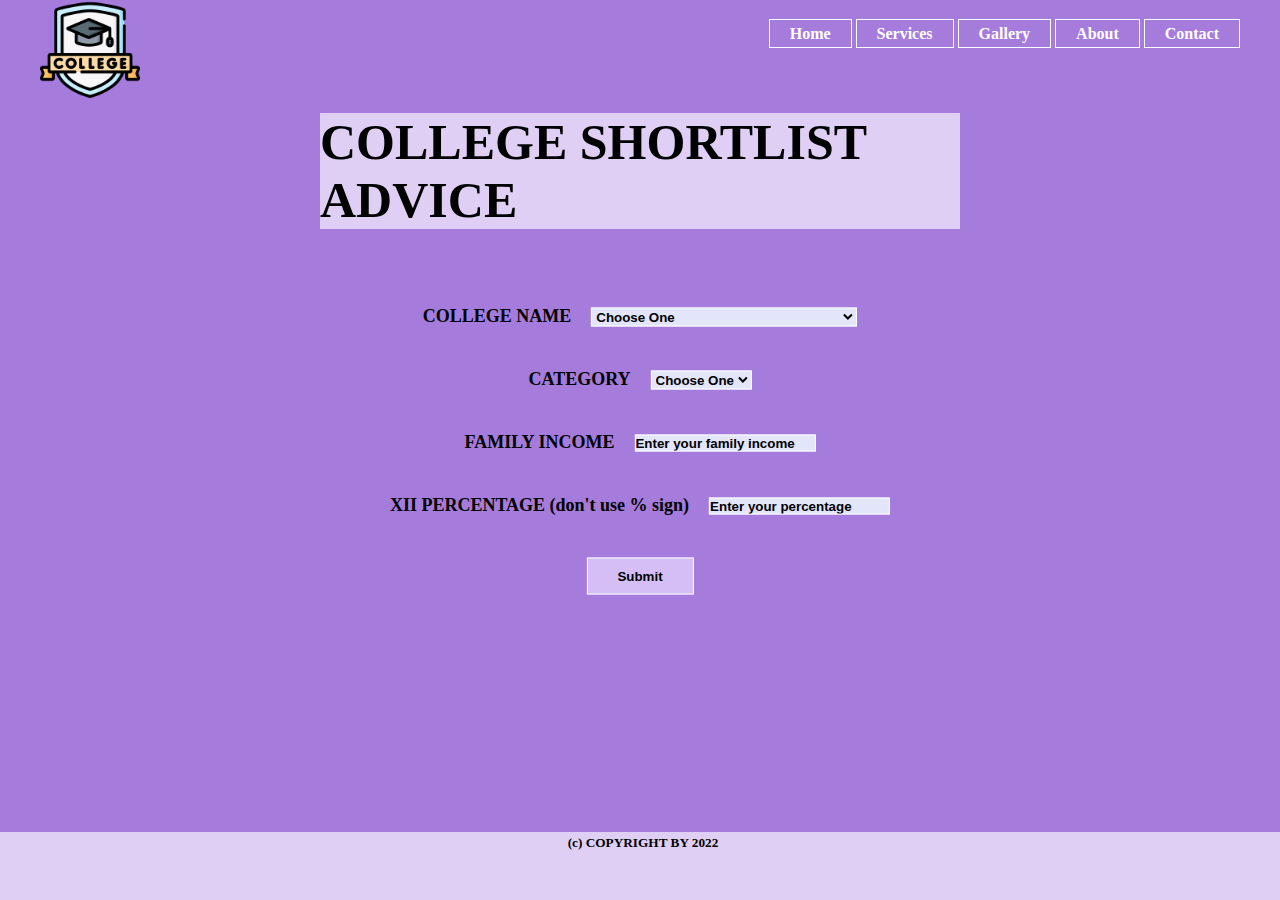
<file: index.html>
<!DOCTYPE html>
<html lang="en">
  <head>
    <!-- meta tags -->
    <meta charset="UTF-8" />
    <meta http-equiv="X-UA-Compatible" content="IE=edge" />
    <meta name="viewport" content="width=device-width, initial-scale=1.0" />

    <!-- title tag -->
    <title>College Shortlist Advice</title>

    <!-- css tags -->
    <link
      rel="icon"
      href="https://icon-library.com/images/college-icon-png/college-icon-png-0.jpg"
      type="icon"
    />
    <link rel="stylesheet" href="css/style.css" />
  </head>

  <body>
    <!-- nav bar -->
    <header>
      <div class="main">
        <div class="logo">
          <img src="public/assets/images/college.png" />
        </div>
        <ul>
          <li><a href="3">Home</a></li>
          <li><a href="3">Services</a></li>
          <li><a href="3">Gallery</a></li>
          <li><a href="3">About</a></li>
          <li><a href="3">Contact</a></li>
        </ul>
      </div>
    </header>

    <div id="container">
      <!-- title -->
      <div class="title">
        <h1>COLLEGE SHORTLIST ADVICE</h1>
      </div>

      <!-- form -->
      <div class="form">
        <form id="form" name="theform">
          <div class="box">
            <!-- college_name_dropdown -->
            <div class="mb-2">
              <label class="label">COLLEGE NAME</label>
              <select id="colleges" college="dropdown">
                <option value="" disabled selected hidden>Choose One</option>
              </select>
            </div>

            <!-- category_dropdown -->
            <div class="mb-2">
              <label class="label">CATEGORY</label>
              <select id="categories" category="dropdown">
                <option value="" disabled selected hidden>Choose One</option>
              </select>
            </div>

            <!-- family_income_input -->
            <div id="p1" class="mb-2">
              <label class="label">FAMILY INCOME</label>
              <input
                type="text"
                id="income"
                value=""
                placeholder="Enter your family income"
                required
              />
            </div>

            <!-- percentage_input -->
            <div id="p2" class="mb-2">
              <label class="label">XII PERCENTAGE (don't use % sign)</label>
              <input
                type="text"
                id="Percentage"
                value=""
                placeholder="Enter your percentage"
                required
              />
            </div>

            <!-- submit_btn -->
            <div class="button">
              <input
                type="submit"
                type="button"
                value="Submit"
                class="btn"
                id="submitbutton"
                disabled="disabled"
              />
            </div>
          </div>
        </form>
      </div>
    </div>

    <!-- footer -->
    <footer>
      <h5>(c) COPYRIGHT BY 2022</h5>
    </footer>

    <!-- script tag -->
    <script src="https://cdnjs.cloudflare.com/ajax/libs/jquery/3.6.0/jquery.min.js"></script>
    <script src="https://code.jquery.com/jquery-1.12.4.min.js"></script>
    <script src="js/index.js" type="module"></script>
    <!-- <script src="js/base.js" type="module"></script> -->
  </body>
</html>
</file>
<file: css/style.css>
* {
  margin: 0;
  padding: 0;
  font-weight: bold;
}

body {
  background-color: rgb(165, 123, 220);
  height: 100vh;
  background-size: cover;
  background-position: center;
}
select {
  border: 1px solid #fff;
  background-color: rgb(227, 229, 251);
  color: black;
}
input {
  border: 1px solid #fff;
  background-color: rgb(227, 229, 251);
  color: rgb(12, 9, 9);
}
::placeholder {
  color: black;
}
ul {
  float: right;
  list-style-type: none;
  margin-top: 25px;
}
ul li {
  display: inline-block;
}
ul li a {
  text-decoration: none;
  color: #fff;
  padding: 5px 20px;
  border: 1px solid #fff;
  transition: 0.6s ease;
}
ul li a:hover {
  background-color: #fff;
  color: black;
}
.logo img {
  float: left;
  width: 150px;
  height: auto;
}
.main {
  max-width: 1200px;
  margin: auto;
}
.title {
  font-size: 25px;
  background-color: rgb(223, 207, 245);
  position: absolute;
  top: 19%;
  left: 50%;
  transform: translate(-50%, -50%);
}
form {
  text-align: center;
  position: absolute;
  top: 50%;
  left: 50%;
  transform: translate(-50%, -50%);
}
.logo img {
  width: 100px;
}
.btn {
  background-color: rgb(213, 189, 246);
  border: 1px solid #fff;
  padding: 10px 30px;
  color: black;
  text-decoration: none;
  transition: 0.6s ease;
}
.box {
  text-align: center;
}
.mb-2 {
  margin-bottom: 42px;
}
.label {
  margin-right: 16px;
  font-size: 18px;
}
ul {
  float: right;
  list-style-type: none;
  margin-top: 25px;
}
.logo img {
  left: 20%;
  float: left;
  width: 100px;
  height: auto;
}
footer {
  text-align: center;
  background-color: rgb(223, 207, 245);
  color: black;
  position: fixed;
  padding: 3px 3px 0px 3px;
  bottom: 0;
  width: 100%;
  height: 65px;
}
#tab {
  display: block;
  top: 35%;
  left: 18%;
  bottom: 5%;
  text-align: center;
  position: absolute;
  margin: 10px 10px 0px 10px;
  padding: 3px 3px 0px 3px;
  font-size: medium;
}
th,
td {
  border: 1px solid black;
  padding: 5px;
}
#title {
  text-align: center;
  background-color: rgb(223, 207, 245);
  font-size: 22px;
  position: absolute;
  top: 21%;
  left: 50%;
  transform: translate(-50%, -50%);
  padding: 3px 3px 0px 3px;
}
</file>
